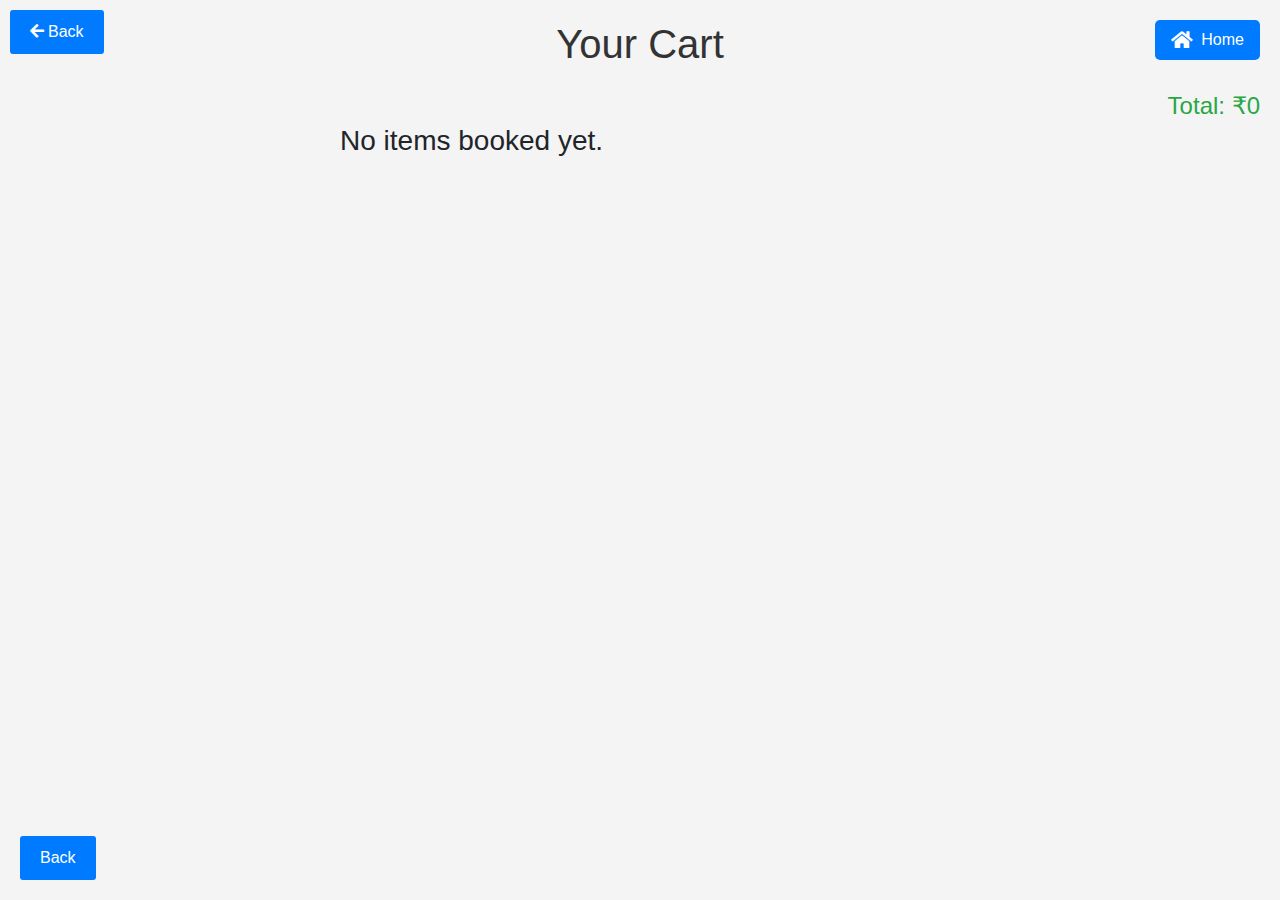
<file: cart.html>
<!DOCTYPE html>
<html lang="en">
<head>
    <meta charset="UTF-8">
    <link rel="stylesheet" href="https://cdnjs.cloudflare.com/ajax/libs/font-awesome/5.15.4/css/all.min.css">
    <meta name="viewport" content="width=device-width, initial-scale=1.0">
    <link rel="stylesheet" href="https://stackpath.bootstrapcdn.com/bootstrap/4.5.2/css/bootstrap.min.css">
    <title>Cart</title>
    <style>
        .back-button-container {
            position: fixed;
            bottom: 20px;
            left: 20px;
        }
        
        .btn-back {
            background-color: #007bff;
            color: white;
            border: none;
            padding: 10px 20px;
            cursor: pointer;
            border-radius: 3px;
            font-size: 1em;
        }
        
        body {
            font-family: Arial, sans-serif;
            background-color: #f4f4f4;
            padding: 20px;
        }
        h1 {
            text-align: center;
            color: #333;
            margin-bottom: 20px;
        }
        .cart-container, .booked-container {
            margin: auto;
            max-width: 600px;
        }
        .cart-item, .booked-item {
            display: flex;
            justify-content: space-between;
            align-items: center;
            border-bottom: 1px solid #ddd;
            padding: 10px 0;
        }
        .total {
            text-align: right;
            font-size: 1.5em;
            margin-top: 20px;
            color: #28a745;
        }
        .btn-container {
            text-align: center;
            margin-top: 20px;
        }
        .btn-remove, .btn-cancel {
            color: #fff;
            background-color: #dc3545;
            border: none;
            padding: 5px 10px;
            cursor: pointer;
            border-radius: 3px;
        }
        /* Modal Styles */
        .payment-modal {
            position: fixed;
            z-index: 1000;
            left: 0;
            top: 0;
            width: 100%;
            height: 100%;
            overflow: auto;
            background-color: rgba(0, 0, 0, 0.5);
            display: flex;
            justify-content: center;
            align-items: center;
        }

        .payment-modal-content {
            background-color: #fff;
            padding: 20px;
            border-radius: 5px;
            width: 90%;
            max-width: 400px;
            text-align: center;
        }

        .payment-modal-content h3 {
            margin-bottom: 15px;
            color: #333;
        }

        .payment-modal-content label {
            display: block;
            margin-bottom: 10px;
            font-size: 1em;
        }

        .payment-modal-content .btn-pay {
            background-color: #28a745;
            color: white;
            border: none;
            padding: 10px 20px;
            cursor: pointer;
            border-radius: 3px;
            font-size: 1em;
            margin-top: 10px;
        }

        .payment-modal-content .btn-pay:hover {
            background-color: #218838;
        }

        .payment-modal-content .close {
            position: absolute;
            top: 10px;
            right: 10px;
            font-size: 1.5em;
            cursor: pointer;
            color: #888;
        }

        .payment-modal-content .close:hover {
            color: #333;
        }
        .home-icon-container {
            position: fixed;
            top: 20px;
            right: 20px; /* Positions the icon on the top-right side */
        }
        .btn-home {
            background-color: #007bff;
            color: white;
            border: none;
            padding: 8px 16px;
            cursor: pointer;
            border-radius: 5px;
            font-size: 1rem;
            display: flex;
            align-items: center;
        }
        .btn-home i {
            margin-right: 8px;
            font-size: 1.2rem;
        }
        .btn-home:hover {
            background-color: #0056b3;
        }
    </style>
</head>
<body>
    <div class="home-icon-container">
        <button class="btn-home" onclick="goToHome()">
            <i class="fas fa-home"></i> Home
        </button>
    </div>
    
    <h1>Your Cart</h1>
    <div class="cart-container" id="cart-container"></div>
    <div class="total" id="total-price"></div>

    <!-- Booked Items Section -->
    <div class="booked-container" id="booked-container">
        <h3>Booked Items</h3>
    </div>
    <div style="position: absolute; top: 10px; left: 10px;">
        <button class="btn-back" onclick="goBack()"><i class="fas fa-arrow-left mr-1"></i>Back</button> 
    </div>
    <div class="booked-container" id="booked-container"></div>
    <div class="back-button-container">
        <button class="btn-back" onclick="goBack()">Back</button>
    </div>

    <!-- Payment Modal -->
    <div id="paymentModal" class="payment-modal" style="display: none;">
        <div class="payment-modal-content">
            <span class="close" onclick="closePaymentModal()">&times;</span>
            <h3>Choose Payment Option</h3>
            <div>
                <label>
                    <input type="radio" name="payment-method" value="cod" checked> Cash on Delivery
                </label>
            </div>
            <div>
                <label>
                    <input type="radio" name="payment-method" value="online"> Online Payment
                </label>
            </div>
            <button class="btn-pay" onclick="handlePayment()">Proceed to Order / payment </button>
        </div>
    </div>

    <script>
        function goBack() {
            window.history.back();
        }

        const cart = JSON.parse(localStorage.getItem('cart')) || [];
        let bookedItems = JSON.parse(localStorage.getItem('bookedItems')) || [];
        const cartContainer = document.getElementById('cart-container');
        const totalPriceElem = document.getElementById('total-price');
        const bookedContainer = document.getElementById('booked-container');
        let total = 0;

        // Function to render cart items
        function renderCart() {
            cartContainer.innerHTML = ""; // Clear the cart container
            total = 0;

            cart.forEach((item, index) => {
                const cartItem = document.createElement('div');
                cartItem.classList.add('cart-item');
                cartItem.innerHTML = `
                    <span>${item.name}</span>
                    <span>₹${item.price}</span>
                    <button class="btn-remove" onclick="removeItem(${index})">Remove</button>
                    <button class="btn-order" onclick="placeOrder(${index})">Order Now</button>
                `;
                cartContainer.appendChild(cartItem);
                total += item.price;
            });

            totalPriceElem.textContent = `Total: ₹${total}`;
        }
        
            function goToHome() {
                window.location.href = 'VVVV.html'; // Replace 'index.html' with your homepage URL
            }
        
        

        // Open the payment modal
        function openPaymentModal() {
            document.getElementById('paymentModal').style.display = 'flex';
        }

        // Close the payment modal
        function closePaymentModal() {
            document.getElementById('paymentModal').style.display = 'none';
        }

        // Handle payment selection
        function handlePayment() {
            const selectedMethod = document.querySelector('input[name="payment-method"]:checked').value;
            const selectedItem = JSON.parse(localStorage.getItem('selectedItem'));

            if (selectedMethod === 'cod') {
                alert(`Order placed for ${selectedItem.name}! Payment will be collected on delivery.`);
            } else if (selectedMethod === 'online') {
                alert(`Order placed for ${selectedItem.name}! Redirecting to the payment gateway...`);
            }

            // Update the cart and booked items
            cart.splice(cart.indexOf(selectedItem), 1);
            bookedItems.push(selectedItem);
            localStorage.setItem('cart', JSON.stringify(cart));
            localStorage.setItem('bookedItems', JSON.stringify(bookedItems));

            localStorage.removeItem('selectedItem');
            closePaymentModal();
            renderCart();
            renderBookedItems();
        }

        // Place order and open the payment modal
        function placeOrder(index) {
            const orderedItem = cart[index];
            localStorage.setItem('selectedItem', JSON.stringify(orderedItem));
            openPaymentModal();
        }

        // Render booked items
        function renderBookedItems() {
            bookedContainer.innerHTML = ""; // Clear the booked items container

            if (bookedItems.length === 0) {
                bookedContainer.innerHTML = "<h3>No items booked yet.</h3>";
                return;
            }

            bookedItems.forEach((item, index) => {
                const bookedItem = document.createElement('div');
                bookedItem.classList.add('booked-item');
                bookedItem.innerHTML = `
                    <span>${item.name}</span>
                    <span>₹${item.price}</span>
                    <button class="btn-cancel" onclick="cancelOrder(${index})">Cancel Order</button>
                `;
                bookedContainer.appendChild(bookedItem);
            });
        }

        // Remove an item from the cart
        function removeItem(index) {
            cart.splice(index, 1);
            localStorage.setItem('cart', JSON.stringify(cart));
            renderCart();
        }

        // Cancel an order and move it back to the cart
        function cancelOrder(index) {
            const canceledItem = bookedItems.splice(index, 1)[0];
            cart.push(canceledItem);
            localStorage.setItem('cart', JSON.stringify(cart));
            localStorage.setItem('bookedItems', JSON.stringify(bookedItems));
            renderCart();
            renderBookedItems();
        }

        // Initial render
        renderCart();
        renderBookedItems();
    </script>
    
</body>
</html>
</file>
